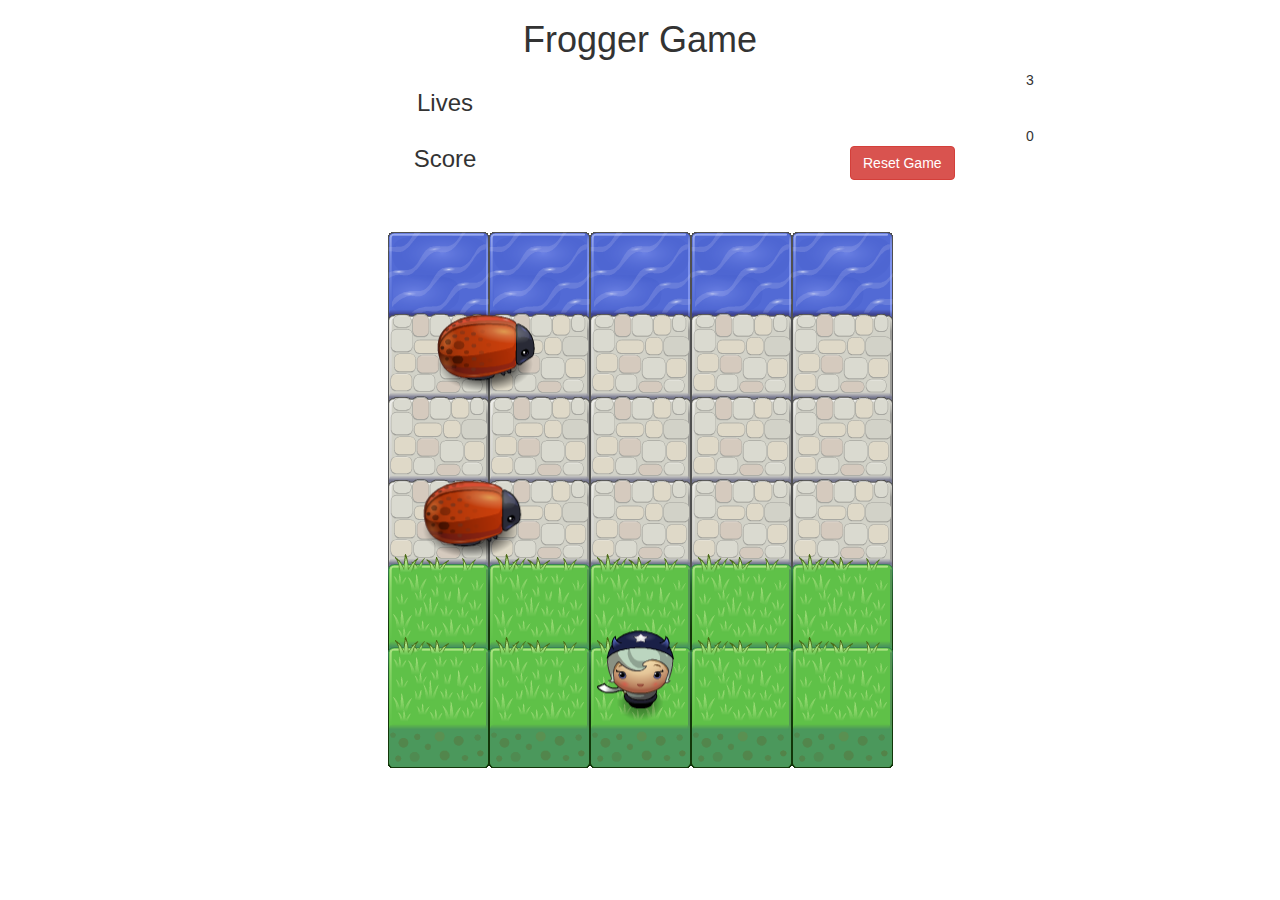
<file: ArcadeGame/WebContent/index.html>
<!DOCTYPE html>
<html>
<head>
<title>Effective JavaScript: Frogger</title>
<script
	src="//ajax.googleapis.com/ajax/libs/jquery/1.11.2/jquery.min.js"></script>
<link rel="stylesheet" href="css/style.css">
<!-- <link rel="stylesheet" href="css/bootstrap-theme.min.css"> -->
<link rel="stylesheet" href="css/bootstrap.min.css">
<script src="js/bootstrap.min.js"></script>

</head>
<body>
	<div class="container">
		<div class="row">
			<h1>Frogger Game</h1>
		</div>
		<!-- 		LIVES -->
		<div class="row">
			<div class="col-md-8">
				<h3>Lives</h3>
			</div>
			<div class="col-md-4" id="game_lives">hjk</div>
			<div class="col-md-8">
				<h3>Score</h3>
			</div>
			<div class="col-md-4" id="game_score">lhb</div>
			<div class="col-md-1">
				<button type="button" class="btn btn-danger" id="reset_button">Reset
					Game</button>
			</div>

		</div>
	</div>
	<div class="row">
		<script src="js/resources.js"></script>
		<script src="js/app.js"></script>
		<script src="js/engine.js"></script>
	</div>


	</div>
</body>
</html>
</file>
<file: ArcadeGame/WebContent/css/style.css>
body {
    text-align: center;
}
</file>
